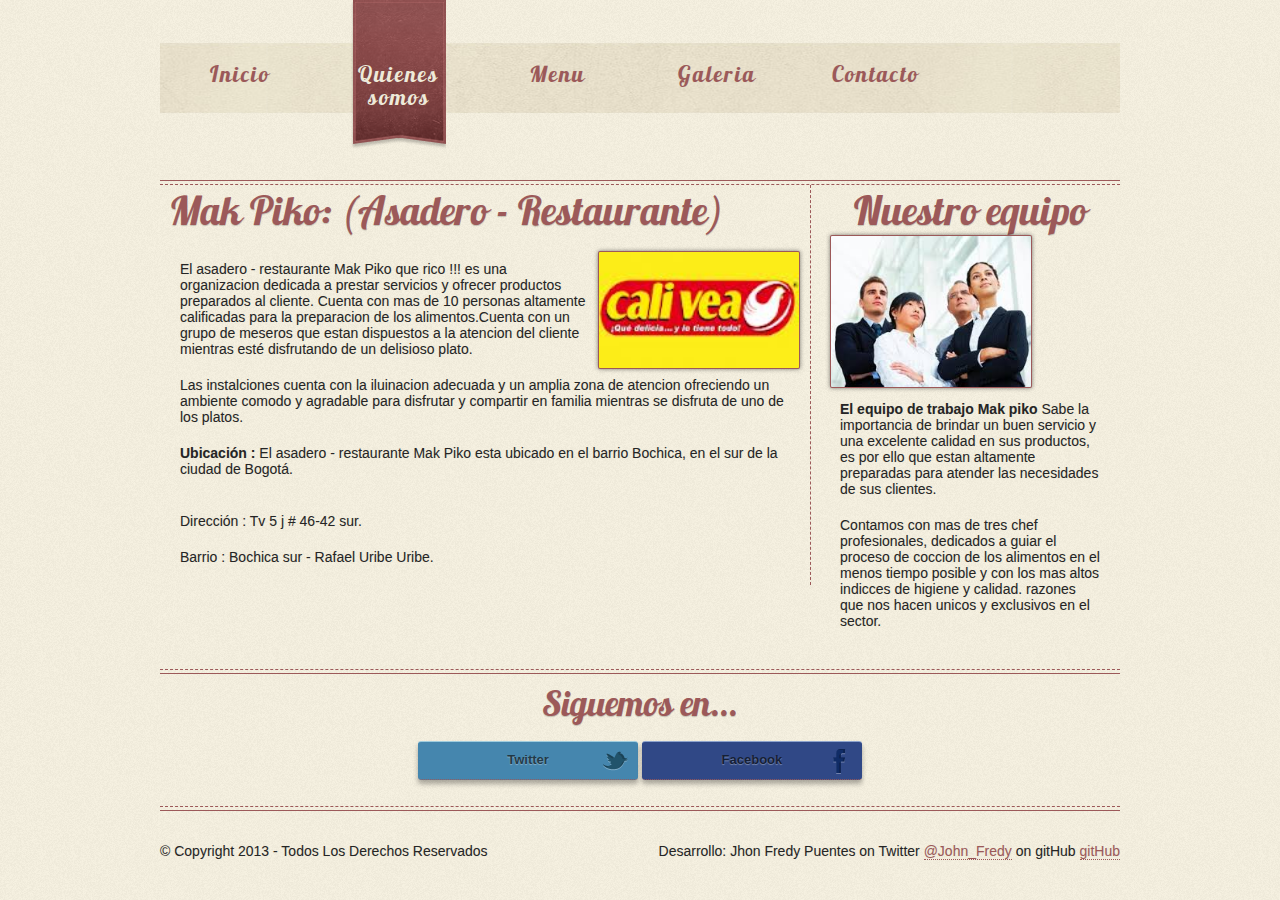
<file: about.html>
<!DOCTYPE HTML>
<html lang="es">
<head>
<meta http-equiv="Content-Type" content="text/html; charset=utf-8">
<title>Mak Piko</title>
<link href="styles/style.css" rel="stylesheet" type="text/css" media="screen" />
</head>
<body>
<div id="container">
  <header>
    <nav>
      <ul id="nav">
        <li><a href="index.html" >Inicio</a></li>
            <li><a href="about.html" class="current">Quienes somos</a></li>
            <li><a href="menu.html">Menu</a></li>
            <li><a href="gallery.html">Galeria</a></li>
            <li><a href="contact.html">Contacto</a></li>
      </ul>
    </nav>
  </header>
  <div class="wrapper">
    <div class="border"></div>
    <article>
      <h3>Mak Piko: (Asadero - Restaurante)</h3><br />
      <!--<div class="date"><span class="day">24</span> <span class="month">May</span> <span class="year">2011</span> </div> -->
      <img src="images/home/caliVea.jpg" width="200" class="right" alt="" />
      <p>El asadero - restaurante Mak Piko que rico !!! es una organizacion dedicada a prestar servicios y ofrecer productos preparados al cliente.
        Cuenta con mas de 10 personas altamente calificadas para la preparacion de los alimentos.Cuenta con un grupo de meseros que estan dispuestos
        a la atencion del cliente mientras est&eacute disfrutando de un delisioso plato.
      </p>
      <p>Las instalciones cuenta con la iluinacion adecuada y un amplia zona de atencion ofreciendo un ambiente comodo y agradable para disfrutar y compartir en familia mientras se disfruta de uno de los platos.</p>

      <p><strong>Ubicación : </strong> El asadero - restaurante Mak Piko esta ubicado en el barrio Bochica, en el sur de la ciudad de Bogot&aacute.</p>
      <p><br />Dirección : Tv 5 j # 46-42 sur.</p>
      <p>Barrio : Bochica sur - Rafael Uribe Uribe.</p>
      

    </article>
    <aside class="sidebar">
      <h3>Nuestro equipo</h3>
      <img  src="images/home/equipoDeTrabajo.jpg" width="200" alt="" />
      <p><strong>El equipo de trabajo Mak piko</strong> Sabe la importancia de brindar un buen servicio y una excelente calidad en sus productos, es por ello que estan altamente preparadas para atender las necesidades de sus clientes.</p>
      <p>Contamos con mas de tres chef profesionales, dedicados a guiar el proceso de coccion de los alimentos en el menos tiempo posible y con los mas altos indicces de higiene y calidad. razones que nos hacen unicos y exclusivos en el sector.<p/>
    </aside>
    <div class="border2"></div>
    <br>
  </div>

<footer text-align:center;>
       
        
        <div align="center">
          <h4>Siguemos en...</h4><br />
          <a href="https://twitter.com/John__Fredy" class="s3d twitter" target="_blank"> Twitter <span class="icons twitter"></span> </a>
          <a href="https://www.facebook.com/profile.php?id=1471948341" class="s3d facebook" target="_blank"> Facebook <span class="icons facebook"></span> </a>
          <br /><br />
        </div>

        <div class="border2"></div>
        <br />
        <span class="copyright">
          <span class="left"><br />
          &copy; Copyright 2013 - Todos Los Derechos Reservados
        </span>
        <span class="right"><br />
          Desarrollo: Jhon Fredy Puentes on Twitter <a href="https://twitter.com/John__Fredy">@John_Fredy</a> on gitHub <a href="https://github.com/JhonProg">gitHub</a> 
        <br />
        <br />
        <br />
        </span></span>
      </footer>

</div>
</body>
</html>
</file>
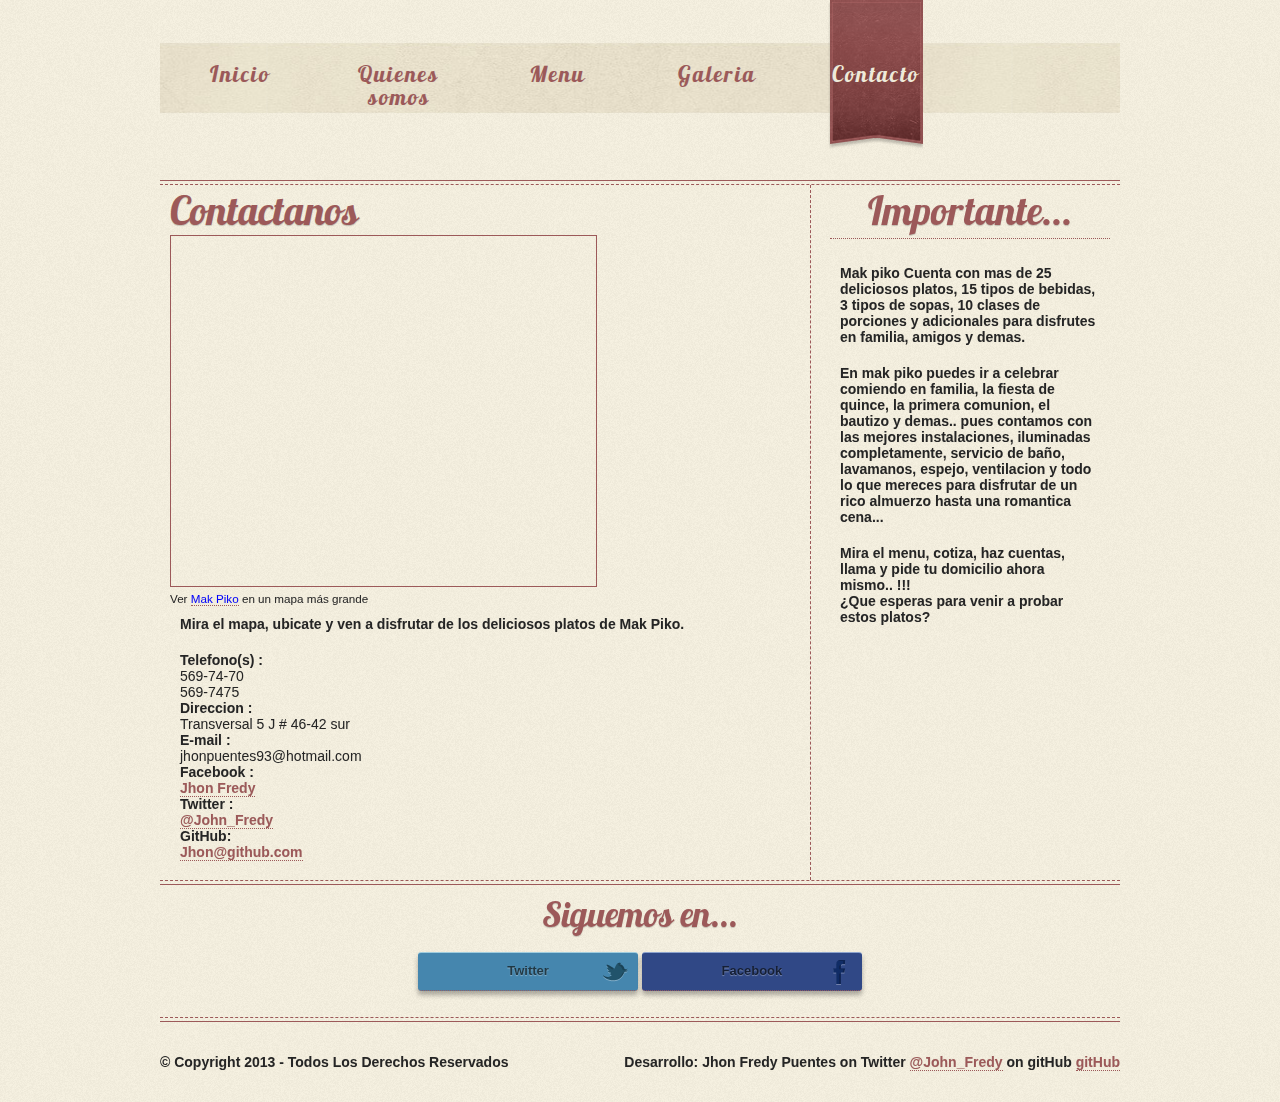
<file: contact.html>
<!DOCTYPE HTML>
<html lang="es">
<head>
<meta http-equiv="Content-Type" content="text/html; charset=utf-8">
<title>Mak Piko</title>
<link href="styles/style.css" rel="stylesheet" type="text/css" media="screen" />
</head>
<body>
<div id="container">
  <header>
    <nav>
      <ul id="nav">
        <li><a href="index.html">Inicio</a></li>
            <li><a href="about.html">Quienes somos</a></li>
            <li><a href="menu.html">Menu</a></li>
            <li><a href="gallery.html">Galeria</a></li>
            <li><a href="contact.html" class="current">Contacto</a></li>
      </ul>
    </nav>
  </header>
  <div class="wrapper">
    <div class="border"></div>
    <article>
      <h3>Contactanos</h3>

      <iframe width="425" height="350" frameborder="0" scrolling="no" marginheight="0" marginwidth="0" src="https://maps.google.com/maps/ms?msa=0&amp;msid=217270617181710595637.0004e08d7426920317756&amp;ie=UTF8&amp;t=m&amp;ll=4.557458,-74.112069&amp;spn=0.001872,0.00228&amp;z=18&amp;output=embed"></iframe><br /><small>Ver <a href="https://maps.google.com/maps/ms?msa=0&amp;msid=217270617181710595637.0004e08d7426920317756&amp;ie=UTF8&amp;t=m&amp;ll=4.557458,-74.112069&amp;spn=0.001872,0.00228&amp;z=18&amp;source=embed" style="color:#0000FF;text-align:left">Mak Piko</a> en un mapa más grande</small>
      
      <br />
      <p><strong>Mira el mapa, ubicate y ven a disfrutar de los deliciosos platos de Mak Piko.</strong></p>

      <p>
        <strong>Telefono(s) :</strong><br />569-74-70<br />569-7475<br />
        <strong>Direccion :</strong><br />Transversal 5 J # 46-42 sur<br />
        <strong>E-mail :</strong><br />jhonpuentes93@hotmail.com<br />
        <strong>Facebook :</strong><br />
        <strong><a href="https://www.facebook.com/profile.php?id=1471948341">Jhon Fredy</a><br />
        <strong>Twitter :</strong><br />
        <a href="https://twitter.com/John__Fredy">@John_Fredy</a><br />
        <strong>GitHub:</strong><br />
        <a href="https://github.com/JhonProg">Jhon@github.com</a>
      </p>

    </article>

    <aside class="sidebar">
      <h3>Importante...</h3>
      
      <div class="border3"></div> <br />
      <p><strong>Mak piko </strong> Cuenta con mas de 25 deliciosos platos, 15 tipos de bebidas, 3 tipos de sopas, 10 clases de porciones y adicionales para disfrutes en familia, amigos y demas.
      </a></p>
      <p>En mak piko puedes ir a celebrar comiendo en familia, la fiesta de quince, la primera comunion, el bautizo y demas.. pues contamos con las mejores instalaciones, iluminadas completamente, servicio de baño, lavamanos, espejo, ventilacion y todo lo que mereces para disfrutar de un rico almuerzo hasta una romantica cena...</p>
      <p>Mira el menu, cotiza, haz cuentas, llama y pide tu domicilio ahora mismo.. !!! <br /><strong>¿Que esperas para venir a probar estos platos?</strong></p>
    </aside> 

    <div class="border2"></div>
    <br>
  </div>

  

<footer text-align:center;>
        
        <div align="center">
          <h4>Siguemos en...</h4><br />
          <a href="https://twitter.com/John__Fredy" class="s3d twitter" target="_blank"> Twitter <span class="icons twitter"></span> </a>
          <a href="https://www.facebook.com/profile.php?id=1471948341" class="s3d facebook" target="_blank"> Facebook <span class="icons facebook"></span> </a>
          <br /><br />
        </div>

        <div class="border2"></div>
        <br />
        <span class="copyright">
          <span class="left"><br />
          &copy; Copyright 2013 - Todos Los Derechos Reservados
        </span>
        <span class="right"><br />
          Desarrollo: Jhon Fredy Puentes on Twitter <a href="https://twitter.com/John__Fredy">@John_Fredy</a> on gitHub <a href="https://github.com/JhonProg">gitHub</a>
        <br />
        <br />
        <br />
        </span></span>
      </footer>


</div>
</body>
</html>
</file>
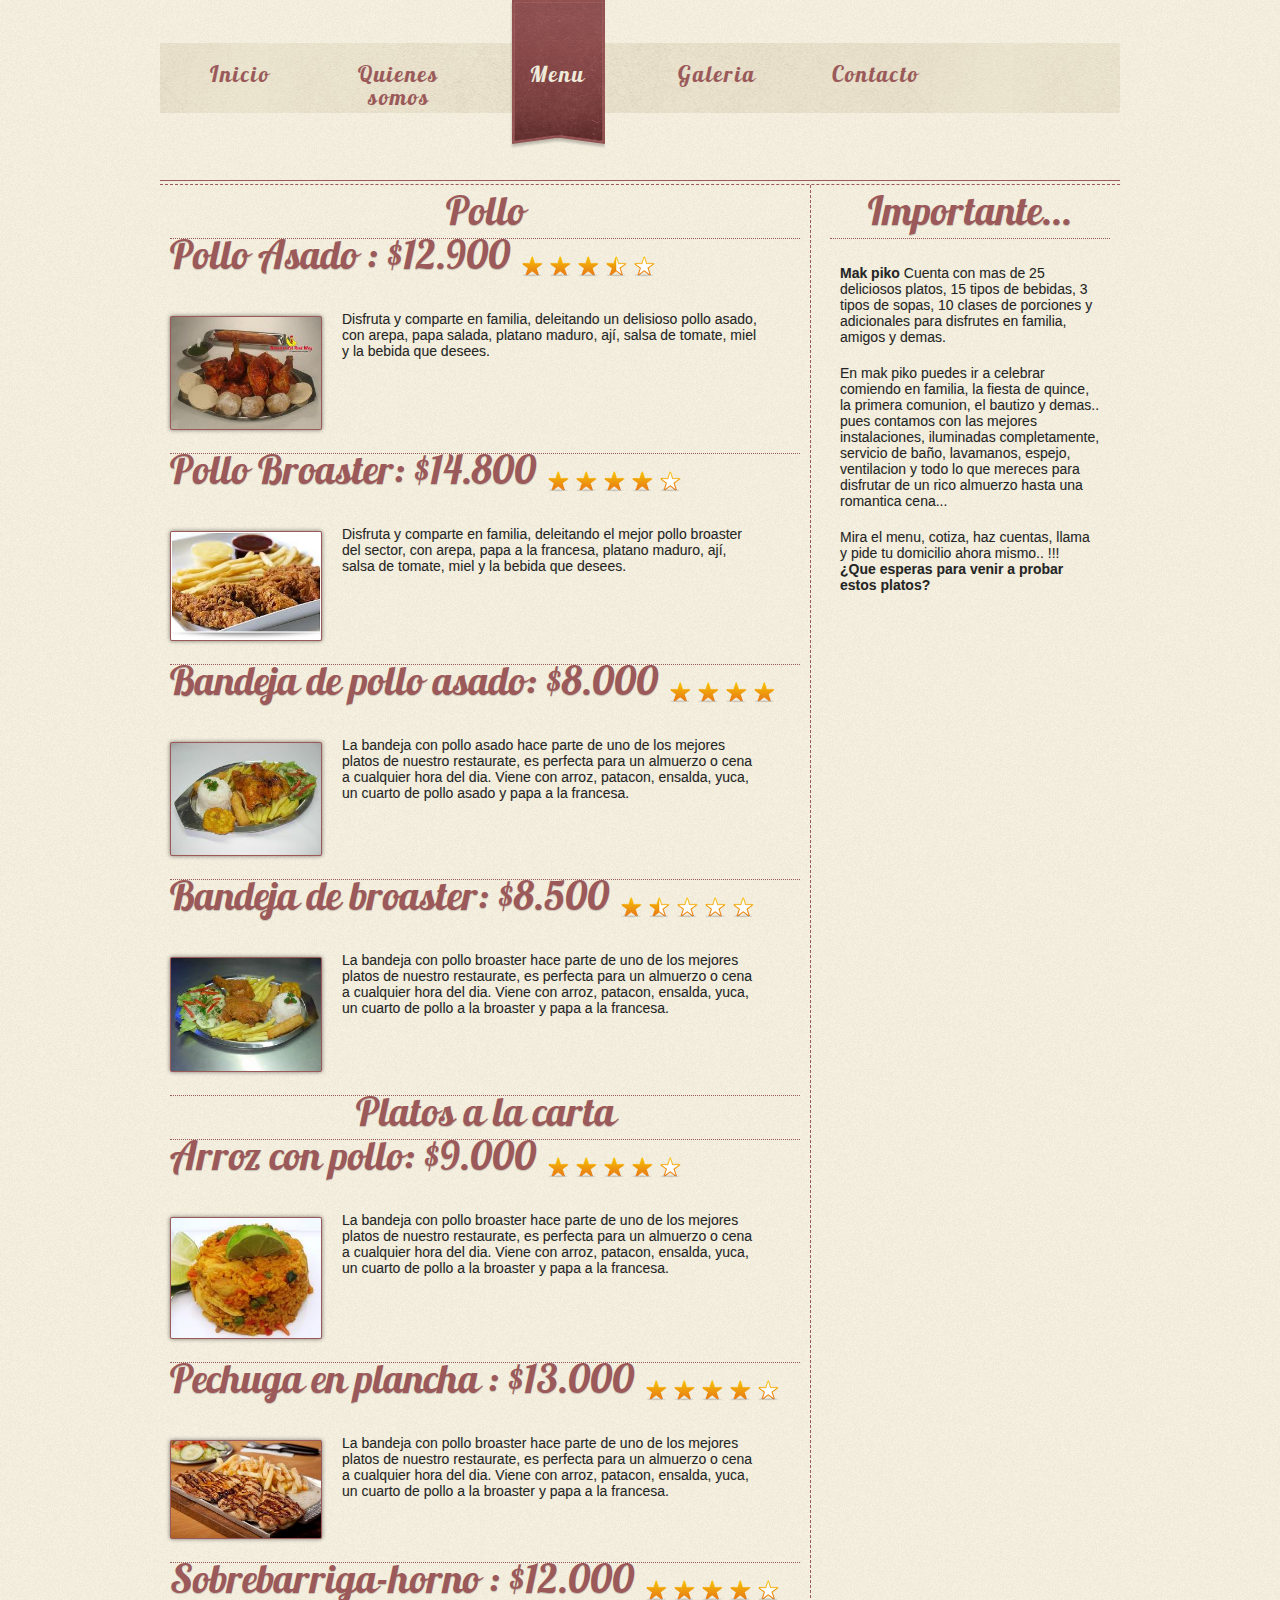
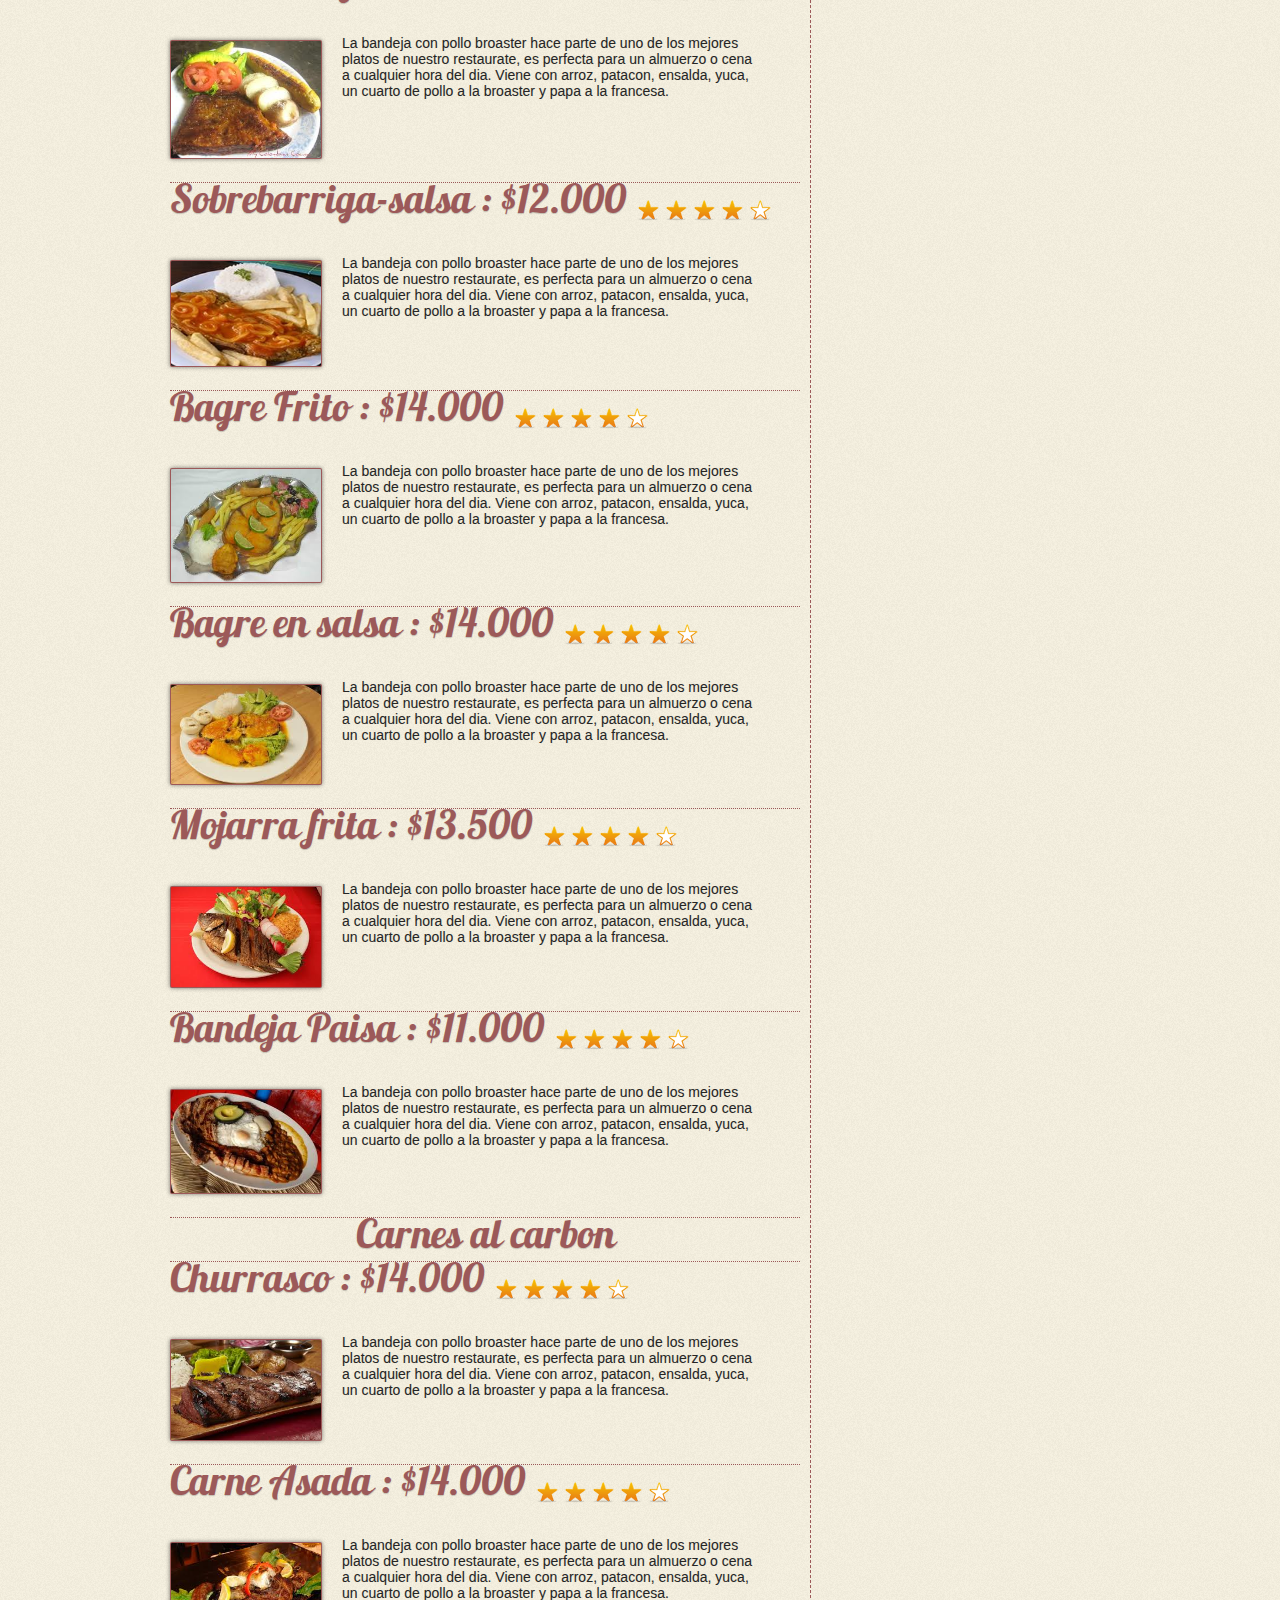
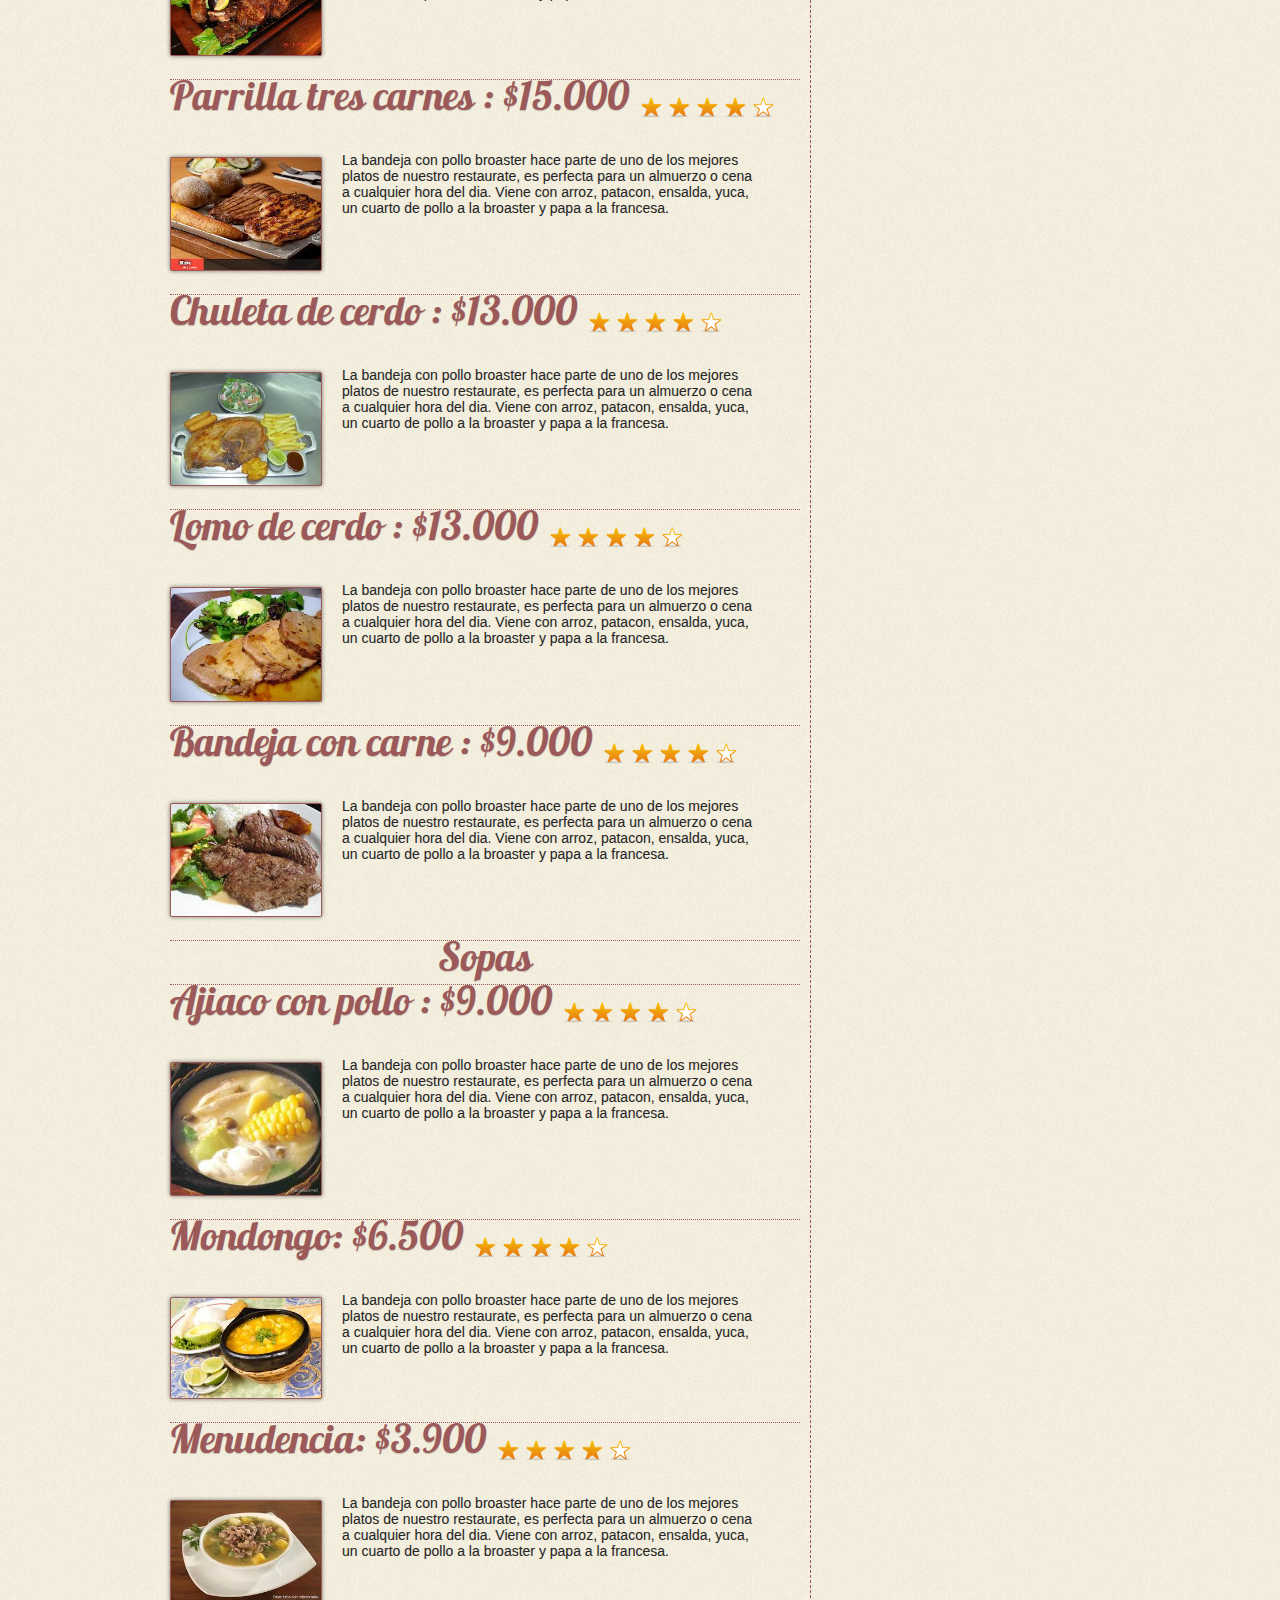
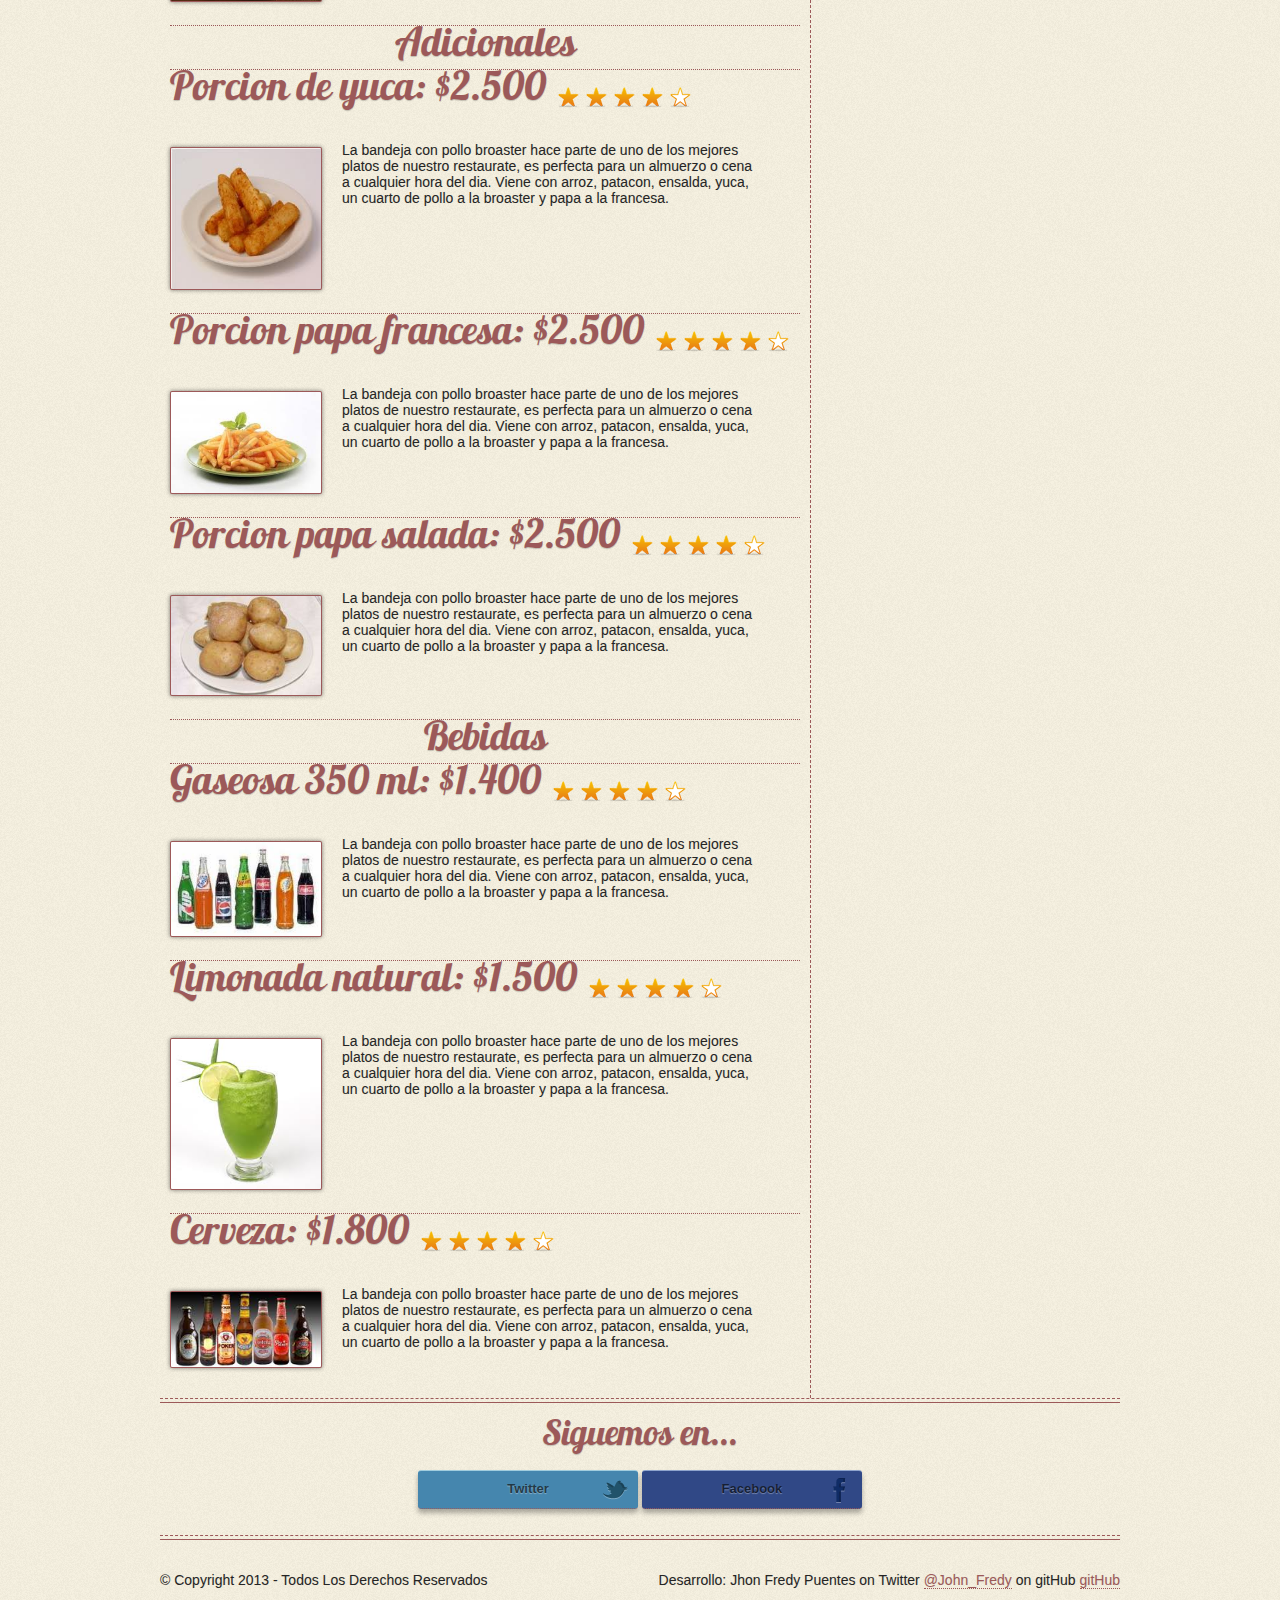
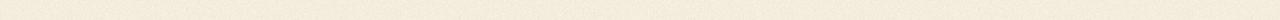
<file: menu.html>
<!DOCTYPE HTML>
<html lang="es">
<head>
    <meta http-equiv="Content-Type" content="text/html; charset=utf-8">
    <title>Mak Piko</title>
    <link href="styles/style.css" rel="stylesheet" type="text/css" media="screen" />
</head>
<body>

<div id="container">
  <header>
    <nav>
      <ul id="nav">
        <li><a href="index.html">Inicio</a></li>
            <li><a href="about.html">Quienes somos</a></li>
            <li><a href="menu.html" class="current">Menu</a></li>
            <li><a href="gallery.html">Galeria</a></li>
            <li><a href="contact.html">Contacto</a></li>
      </ul>
    </nav>
  </header>

  <div class="wrapper">
    <div class="border"></div>
    <article class="menu">
      <h3 align="center">Pollo</h3>
      <div class="border3"></div>
      <div class="left">
          <h3>Pollo Asado : $12.900</h3>
      </div>

      <div class="left star">
        <img src="images/star_full.png" class="noeffects" alt="">
        <img src="images/star_full.png" class="noeffects" alt="">
        <img src="images/star_full.png" class="noeffects" alt="">
        <img src="images/star_half_full.png" class="noeffects" alt="">
        <img src="images/star_empty.png" class="noeffects" alt="">
      </div>

      <img src="images/menu/polloAsado.jpg" class="left clear item" width="150" alt="">
      <p class="left">Disfruta y comparte en familia, deleitando un delisioso pollo asado, con arepa, papa salada, platano maduro, ají, salsa de tomate, miel y la bebida que desees.</p>
      <div class="border3"></div>


      <div class="left">
          <h3>Pollo Broaster: $14.800</h3>
      </div>
      <div class="left star">
        <img src="images/star_full.png" class="noeffects" alt="">
        <img src="images/star_full.png" class="noeffects" alt="">
        <img src="images/star_full.png" class="noeffects" alt="">
        <img src="images/star_full.png" class="noeffects" alt="">
        <img src="images/star_empty.png" class="noeffects" alt="">
      </div>

      <img src="images/menu/polloBroaster.jpg" class="left clear item" width="150" alt="">
      <p class="left">Disfruta y comparte en familia, deleitando el mejor pollo broaster del sector, con arepa, papa a la francesa, platano maduro, ají, salsa de tomate, miel y la bebida que desees.</p>
      <div class="border3"></div>


      <div class="left">
        <h3>Bandeja de pollo asado: $8.000</h3>
      </div>
      <div class="left star">
        <img src="images/star_full.png" class="noeffects" alt="">
        <img src="images/star_full.png" class="noeffects" alt="">
        <img src="images/star_full.png" class="noeffects" alt="">
        <img src="images/star_full.png" class="noeffects" alt="">
      </div>
      <img src="images/menu/bandejaPolloAsado.jpg" class="left clear item" width="150" alt="">
      <p class="left">La bandeja con pollo asado hace parte de uno de los mejores platos de nuestro restaurate, es perfecta para un almuerzo o cena a cualquier hora del dia. Viene con arroz, patacon, ensalda, yuca, un cuarto de pollo asado y papa a la francesa.</p>
      <div class="border3"></div>


      <div class="left">
        <h3>Bandeja de broaster: $8.500</h3>
      </div>
      <div class="left star">
        <img src="images/star_full.png" class="noeffects" alt="">
        <img src="images/star_half_full.png" class="noeffects" alt="">
        <img src="images/star_empty.png" class="noeffects" alt="">
        <img src="images/star_empty.png" class="noeffects" alt="">
        <img src="images/star_empty.png" class="noeffects" alt="">
      </div>
      <img src="images/menu/bandejaPolloBroaster.jpg" class="left clear item" width="150" alt="">
      <p class="left">La bandeja con pollo broaster hace parte de uno de los mejores platos de nuestro restaurate, es perfecta para un almuerzo o cena a cualquier hora del dia. Viene con arroz, patacon, ensalda, yuca, un cuarto de pollo a la broaster y papa a la francesa.</p>



    <div class="border3"></div>
      <h3 align="center">Platos a la carta</h3>
    <div class="border3"></div>
    <div class="left">
        <h3>Arroz con pollo: $9.000</h3>
    </div>
    <div class="left star">
        <img src="images/star_full.png" class="noeffects" alt="">
        <img src="images/star_full.png" class="noeffects" alt="">
        <img src="images/star_full.png" class="noeffects" alt="">
        <img src="images/star_full.png" class="noeffects" alt="">
        <img src="images/star_empty.png" class="noeffects" alt="">
    </div>
    <img src="images/menu/arrozConPollo.jpg" class="left clear item" width="150" alt="">
    <p class="left">La bandeja con pollo broaster hace parte de uno de los mejores platos de nuestro restaurate, es perfecta para un almuerzo o cena a cualquier hora del dia. Viene con arroz, patacon, ensalda, yuca, un cuarto de pollo a la broaster y papa a la francesa.</p>

    <div class="border3"></div>
    <div class="left">
        <h3>Pechuga en plancha : $13.000</h3>
    </div>
    <div class="left star">
        <img src="images/star_full.png" class="noeffects" alt="">
        <img src="images/star_full.png" class="noeffects" alt="">
        <img src="images/star_full.png" class="noeffects" alt="">
        <img src="images/star_full.png" class="noeffects" alt="">
        <img src="images/star_empty.png" class="noeffects" alt="">
    </div>
    <img src="images/menu/pechugaAlaPlancha.jpg" class="left clear item" width="150" alt="">
    <p class="left">La bandeja con pollo broaster hace parte de uno de los mejores platos de nuestro restaurate, es perfecta para un almuerzo o cena a cualquier hora del dia. Viene con arroz, patacon, ensalda, yuca, un cuarto de pollo a la broaster y papa a la francesa.</p>


    <div class="border3"></div>
    <div class="left">
        <h3>Sobrebarriga-horno : $12.000</h3>
    </div>
    <div class="left star">
        <img src="images/star_full.png" class="noeffects" alt="">
        <img src="images/star_full.png" class="noeffects" alt="">
        <img src="images/star_full.png" class="noeffects" alt="">
        <img src="images/star_full.png" class="noeffects" alt="">
        <img src="images/star_empty.png" class="noeffects" alt="">
    </div>
    <img src="images/menu/sobrebarrigaAlHorno.jpg" class="left clear item" width="150" alt="">
    <p class="left">La bandeja con pollo broaster hace parte de uno de los mejores platos de nuestro restaurate, es perfecta para un almuerzo o cena a cualquier hora del dia. Viene con arroz, patacon, ensalda, yuca, un cuarto de pollo a la broaster y papa a la francesa.</p>


    <div class="border3"></div>
    <div class="left">
        <h3>Sobrebarriga-salsa : $12.000</h3>
    </div>
    <div class="left star">
        <img src="images/star_full.png" class="noeffects" alt="">
        <img src="images/star_full.png" class="noeffects" alt="">
        <img src="images/star_full.png" class="noeffects" alt="">
        <img src="images/star_full.png" class="noeffects" alt="">
        <img src="images/star_empty.png" class="noeffects" alt="">
    </div>
    <img src="images/menu/sobrebarrigaEnSalsa.jpg" class="left clear item" width="150" alt="">
    <p class="left">La bandeja con pollo broaster hace parte de uno de los mejores platos de nuestro restaurate, es perfecta para un almuerzo o cena a cualquier hora del dia. Viene con arroz, patacon, ensalda, yuca, un cuarto de pollo a la broaster y papa a la francesa.</p>


    <div class="border3"></div>
    <div class="left">
        <h3>Bagre Frito : $14.000</h3>
    </div>
    <div class="left star">
        <img src="images/star_full.png" class="noeffects" alt="">
        <img src="images/star_full.png" class="noeffects" alt="">
        <img src="images/star_full.png" class="noeffects" alt="">
        <img src="images/star_full.png" class="noeffects" alt="">
        <img src="images/star_empty.png" class="noeffects" alt="">
    </div>
    <img src="images/menu/bagreFrito.jpg" class="left clear item" width="150" alt="">
    <p class="left">La bandeja con pollo broaster hace parte de uno de los mejores platos de nuestro restaurate, es perfecta para un almuerzo o cena a cualquier hora del dia. Viene con arroz, patacon, ensalda, yuca, un cuarto de pollo a la broaster y papa a la francesa.</p>


    <div class="border3"></div>
    <div class="left">
        <h3>Bagre en salsa : $14.000</h3>
    </div>
    <div class="left star">
        <img src="images/star_full.png" class="noeffects" alt="">
        <img src="images/star_full.png" class="noeffects" alt="">
        <img src="images/star_full.png" class="noeffects" alt="">
        <img src="images/star_full.png" class="noeffects" alt="">
        <img src="images/star_empty.png" class="noeffects" alt="">
    </div>
    <img src="images/menu/bagreEnSalsa.jpg" class="left clear item" width="150" alt="">
    <p class="left">La bandeja con pollo broaster hace parte de uno de los mejores platos de nuestro restaurate, es perfecta para un almuerzo o cena a cualquier hora del dia. Viene con arroz, patacon, ensalda, yuca, un cuarto de pollo a la broaster y papa a la francesa.</p>

    <div class="border3"></div>
    <div class="left">
        <h3>Mojarra frita : $13.500</h3>
    </div>
    <div class="left star">
        <img src="images/star_full.png" class="noeffects" alt="">
        <img src="images/star_full.png" class="noeffects" alt="">
        <img src="images/star_full.png" class="noeffects" alt="">
        <img src="images/star_full.png" class="noeffects" alt="">
        <img src="images/star_empty.png" class="noeffects" alt="">
    </div>
    <img src="images/menu/mojarraFrita.jpg" class="left clear item" width="150" alt="">
    <p class="left">La bandeja con pollo broaster hace parte de uno de los mejores platos de nuestro restaurate, es perfecta para un almuerzo o cena a cualquier hora del dia. Viene con arroz, patacon, ensalda, yuca, un cuarto de pollo a la broaster y papa a la francesa.</p>

    <div class="border3"></div>
        <div class="left">
            <h3>Bandeja Paisa : $11.000</h3>
        </div>
        <div class="left star">
            <img src="images/star_full.png" class="noeffects" alt="">
            <img src="images/star_full.png" class="noeffects" alt="">
            <img src="images/star_full.png" class="noeffects" alt="">
            <img src="images/star_full.png" class="noeffects" alt="">
            <img src="images/star_empty.png" class="noeffects" alt="">
        </div>
        <img src="images/menu/bandejaPaisa.jpg" class="left clear item" width="150" alt="">
        <p class="left">La bandeja con pollo broaster hace parte de uno de los mejores platos de nuestro restaurate, es perfecta para un almuerzo o cena a cualquier hora del dia. Viene con arroz, patacon, ensalda, yuca, un cuarto de pollo a la broaster y papa a la francesa.</p>


        <div class="border3"></div>
          <h3 align="center">Carnes al carbon</h3>
        <div class="border3"></div>
        <div class="left">
            <h3>Churrasco : $14.000</h3>
        </div>
        <div class="left star">
            <img src="images/star_full.png" class="noeffects" alt="">
            <img src="images/star_full.png" class="noeffects" alt="">
            <img src="images/star_full.png" class="noeffects" alt="">
            <img src="images/star_full.png" class="noeffects" alt="">
            <img src="images/star_empty.png" class="noeffects" alt="">
        </div>
        <img src="images/menu/churrasco.jpg" class="left clear item" width="150" alt="">
        <p class="left">La bandeja con pollo broaster hace parte de uno de los mejores platos de nuestro restaurate, es perfecta para un almuerzo o cena a cualquier hora del dia. Viene con arroz, patacon, ensalda, yuca, un cuarto de pollo a la broaster y papa a la francesa.</p>


        <div class="border3"></div>
        <div class="left">
            <h3>Carne Asada : $14.000</h3>
        </div>
        <div class="left star">
            <img src="images/star_full.png" class="noeffects" alt="">
            <img src="images/star_full.png" class="noeffects" alt="">
            <img src="images/star_full.png" class="noeffects" alt="">
            <img src="images/star_full.png" class="noeffects" alt="">
            <img src="images/star_empty.png" class="noeffects" alt="">
        </div>
        <img src="images/menu/carneAsada.jpg" class="left clear item" width="150" alt="">
        <p class="left">La bandeja con pollo broaster hace parte de uno de los mejores platos de nuestro restaurate, es perfecta para un almuerzo o cena a cualquier hora del dia. Viene con arroz, patacon, ensalda, yuca, un cuarto de pollo a la broaster y papa a la francesa.</p>



        <div class="border3"></div>
        <div class="left">
            <h3>Parrilla tres carnes : $15.000</h3>
        </div>
        <div class="left star">
            <img src="images/star_full.png" class="noeffects" alt="">
            <img src="images/star_full.png" class="noeffects" alt="">
            <img src="images/star_full.png" class="noeffects" alt="">
            <img src="images/star_full.png" class="noeffects" alt="">
            <img src="images/star_empty.png" class="noeffects" alt="">
        </div>
        <img src="images/menu/parrillaTresCarnes.jpg" class="left clear item" width="150" alt="">
        <p class="left">La bandeja con pollo broaster hace parte de uno de los mejores platos de nuestro restaurate, es perfecta para un almuerzo o cena a cualquier hora del dia. Viene con arroz, patacon, ensalda, yuca, un cuarto de pollo a la broaster y papa a la francesa.</p>


        <div class="border3"></div>
        <div class="left">
            <h3>Chuleta de cerdo : $13.000</h3>
        </div>
        <div class="left star">
            <img src="images/star_full.png" class="noeffects" alt="">
            <img src="images/star_full.png" class="noeffects" alt="">
            <img src="images/star_full.png" class="noeffects" alt="">
            <img src="images/star_full.png" class="noeffects" alt="">
            <img src="images/star_empty.png" class="noeffects" alt="">
        </div>
        <img src="images/menu/chuletaDeCerdo.jpg" class="left clear item" width="150" alt="">
        <p class="left">La bandeja con pollo broaster hace parte de uno de los mejores platos de nuestro restaurate, es perfecta para un almuerzo o cena a cualquier hora del dia. Viene con arroz, patacon, ensalda, yuca, un cuarto de pollo a la broaster y papa a la francesa.</p>


        <div class="border3"></div>
        <div class="left">
            <h3>Lomo de cerdo : $13.000</h3>
        </div>
        <div class="left star">
            <img src="images/star_full.png" class="noeffects" alt="">
            <img src="images/star_full.png" class="noeffects" alt="">
            <img src="images/star_full.png" class="noeffects" alt="">
            <img src="images/star_full.png" class="noeffects" alt="">
            <img src="images/star_empty.png" class="noeffects" alt="">
        </div>
        <img src="images/menu/lomoDeCerdo.jpg" class="left clear item" width="150" alt="">
        <p class="left">La bandeja con pollo broaster hace parte de uno de los mejores platos de nuestro restaurate, es perfecta para un almuerzo o cena a cualquier hora del dia. Viene con arroz, patacon, ensalda, yuca, un cuarto de pollo a la broaster y papa a la francesa.</p>


        <div class="border3"></div>
        <div class="left">
            <h3>Bandeja con carne : $9.000</h3>
        </div>
        <div class="left star">
            <img src="images/star_full.png" class="noeffects" alt="">
            <img src="images/star_full.png" class="noeffects" alt="">
            <img src="images/star_full.png" class="noeffects" alt="">
            <img src="images/star_full.png" class="noeffects" alt="">
            <img src="images/star_empty.png" class="noeffects" alt="">
        </div>
        <img src="images/menu/bandejaConCarne.jpg" class="left clear item" width="150" alt="">
        <p class="left">La bandeja con pollo broaster hace parte de uno de los mejores platos de nuestro restaurate, es perfecta para un almuerzo o cena a cualquier hora del dia. Viene con arroz, patacon, ensalda, yuca, un cuarto de pollo a la broaster y papa a la francesa.</p>

        <div class="border3"></div>
          <h3 align="center">Sopas</h3>
        <div class="border3"></div>
        <div class="left">
            <h3>Ajiaco con pollo : $9.000</h3>
        </div>
        <div class="left star">
            <img src="images/star_full.png" class="noeffects" alt="">
            <img src="images/star_full.png" class="noeffects" alt="">
            <img src="images/star_full.png" class="noeffects" alt="">
            <img src="images/star_full.png" class="noeffects" alt="">
            <img src="images/star_empty.png" class="noeffects" alt="">
        </div>
        <img src="images/menu/ajiacoConPollo.jpg" class="left clear item" width="150" alt="">
        <p class="left">La bandeja con pollo broaster hace parte de uno de los mejores platos de nuestro restaurate, es perfecta para un almuerzo o cena a cualquier hora del dia. Viene con arroz, patacon, ensalda, yuca, un cuarto de pollo a la broaster y papa a la francesa.</p>


        <div class="border3"></div>
        <div class="left">
            <h3>Mondongo: $6.500</h3>
        </div>
        <div class="left star">
            <img src="images/star_full.png" class="noeffects" alt="">
            <img src="images/star_full.png" class="noeffects" alt="">
            <img src="images/star_full.png" class="noeffects" alt="">
            <img src="images/star_full.png" class="noeffects" alt="">
            <img src="images/star_empty.png" class="noeffects" alt="">
        </div>
        <img src="images/menu/mondongo.jpg" class="left clear item" width="150" alt="">
        <p class="left">La bandeja con pollo broaster hace parte de uno de los mejores platos de nuestro restaurate, es perfecta para un almuerzo o cena a cualquier hora del dia. Viene con arroz, patacon, ensalda, yuca, un cuarto de pollo a la broaster y papa a la francesa.</p>


        <div class="border3"></div>
        <div class="left">
            <h3>Menudencia: $3.900</h3>
        </div>
        <div class="left star">
            <img src="images/star_full.png" class="noeffects" alt="">
            <img src="images/star_full.png" class="noeffects" alt="">
            <img src="images/star_full.png" class="noeffects" alt="">
            <img src="images/star_full.png" class="noeffects" alt="">
            <img src="images/star_empty.png" class="noeffects" alt="">
        </div>
        <img src="images/menu/menudencia.jpg" class="left clear item" width="150" alt="">
        <p class="left">La bandeja con pollo broaster hace parte de uno de los mejores platos de nuestro restaurate, es perfecta para un almuerzo o cena a cualquier hora del dia. Viene con arroz, patacon, ensalda, yuca, un cuarto de pollo a la broaster y papa a la francesa.</p>


        <div class="border3"></div>
          <h3 align="center">Adicionales</h3>
        <div class="border3"></div>
        <div class="left">
            <h3>Porcion de yuca: $2.500</h3>
        </div>
        <div class="left star">
            <img src="images/star_full.png" class="noeffects" alt="">
            <img src="images/star_full.png" class="noeffects" alt="">
            <img src="images/star_full.png" class="noeffects" alt="">
            <img src="images/star_full.png" class="noeffects" alt="">
            <img src="images/star_empty.png" class="noeffects" alt="">
        </div>
        <img src="images/menu/porcionYuca.jpg" class="left clear item" width="150" alt="">
        <p class="left">La bandeja con pollo broaster hace parte de uno de los mejores platos de nuestro restaurate, es perfecta para un almuerzo o cena a cualquier hora del dia. Viene con arroz, patacon, ensalda, yuca, un cuarto de pollo a la broaster y papa a la francesa.</p>


        <div class="border3"></div>
        <div class="left">
            <h3>Porcion papa francesa: $2.500</h3>
        </div>
        <div class="left star">
            <img src="images/star_full.png" class="noeffects" alt="">
            <img src="images/star_full.png" class="noeffects" alt="">
            <img src="images/star_full.png" class="noeffects" alt="">
            <img src="images/star_full.png" class="noeffects" alt="">
            <img src="images/star_empty.png" class="noeffects" alt="">
        </div>
        <img src="images/menu/porcionFrancesa.jpg" class="left clear item" width="150" alt="">
        <p class="left">La bandeja con pollo broaster hace parte de uno de los mejores platos de nuestro restaurate, es perfecta para un almuerzo o cena a cualquier hora del dia. Viene con arroz, patacon, ensalda, yuca, un cuarto de pollo a la broaster y papa a la francesa.</p>


        <div class="border3"></div>
        <div class="left">
            <h3>Porcion papa salada: $2.500</h3>
        </div>
        <div class="left star">
            <img src="images/star_full.png" class="noeffects" alt="">
            <img src="images/star_full.png" class="noeffects" alt="">
            <img src="images/star_full.png" class="noeffects" alt="">
            <img src="images/star_full.png" class="noeffects" alt="">
            <img src="images/star_empty.png" class="noeffects" alt="">
        </div>
        <img src="images/menu/porcionSalada.jpg" class="left clear item" width="150" alt="">
        <p class="left">La bandeja con pollo broaster hace parte de uno de los mejores platos de nuestro restaurate, es perfecta para un almuerzo o cena a cualquier hora del dia. Viene con arroz, patacon, ensalda, yuca, un cuarto de pollo a la broaster y papa a la francesa.</p>


        <div class="border3"></div>
          <h3 align="center">Bebidas</h3>
        <div class="border3"></div>
        <div class="left">
            <h3>Gaseosa 350 ml: $1.400</h3>
        </div>
        <div class="left star">
            <img src="images/star_full.png" class="noeffects" alt="">
            <img src="images/star_full.png" class="noeffects" alt="">
            <img src="images/star_full.png" class="noeffects" alt="">
            <img src="images/star_full.png" class="noeffects" alt="">
            <img src="images/star_empty.png" class="noeffects" alt="">
        </div>
        <img src="images/menu/gaseosa350ml.jpg" class="left clear item" width="150" alt="">
        <p class="left">La bandeja con pollo broaster hace parte de uno de los mejores platos de nuestro restaurate, es perfecta para un almuerzo o cena a cualquier hora del dia. Viene con arroz, patacon, ensalda, yuca, un cuarto de pollo a la broaster y papa a la francesa.</p>


        <div class="border3"></div>
        <div class="left">
            <h3>Limonada natural: $1.500</h3>
        </div>
        <div class="left star">
            <img src="images/star_full.png" class="noeffects" alt="">
            <img src="images/star_full.png" class="noeffects" alt="">
            <img src="images/star_full.png" class="noeffects" alt="">
            <img src="images/star_full.png" class="noeffects" alt="">
            <img src="images/star_empty.png" class="noeffects" alt="">
        </div>
        <img src="images/menu/limonadaNatural.jpg" class="left clear item" width="150" alt="">
        <p class="left">La bandeja con pollo broaster hace parte de uno de los mejores platos de nuestro restaurate, es perfecta para un almuerzo o cena a cualquier hora del dia. Viene con arroz, patacon, ensalda, yuca, un cuarto de pollo a la broaster y papa a la francesa.</p>


        <div class="border3"></div>
        <div class="left">
            <h3>Cerveza: $1.800</h3>
        </div>
        <div class="left star">
            <img src="images/star_full.png" class="noeffects" alt="">
            <img src="images/star_full.png" class="noeffects" alt="">
            <img src="images/star_full.png" class="noeffects" alt="">
            <img src="images/star_full.png" class="noeffects" alt="">
            <img src="images/star_empty.png" class="noeffects" alt="">
        </div>
        <img src="images/menu/cerveza.jpg" class="left clear item" width="150" alt="">
        <p class="left">La bandeja con pollo broaster hace parte de uno de los mejores platos de nuestro restaurate, es perfecta para un almuerzo o cena a cualquier hora del dia. Viene con arroz, patacon, ensalda, yuca, un cuarto de pollo a la broaster y papa a la francesa.</p>

    </article>

    <aside class="sidebar">
      <h3>Importante...</h3>
      
      <div class="border3"></div> <br />
      <p><strong>Mak piko </strong> Cuenta con mas de 25 deliciosos platos, 15 tipos de bebidas, 3 tipos de sopas, 10 clases de porciones y adicionales para disfrutes en familia, amigos y demas.
      </a></p>
      <p>En mak piko puedes ir a celebrar comiendo en familia, la fiesta de quince, la primera comunion, el bautizo y demas.. pues contamos con las mejores instalaciones, iluminadas completamente, servicio de baño, lavamanos, espejo, ventilacion y todo lo que mereces para disfrutar de un rico almuerzo hasta una romantica cena...</p>
      <p>Mira el menu, cotiza, haz cuentas, llama y pide tu domicilio ahora mismo.. !!! <br /><strong>¿Que esperas para venir a probar estos platos?</strong></p>
    </aside> 
    <div class="border2"></div> 
    <br>
  </div>

<footer text-align:center;>
        
        <div align="center">
          <h4>Siguemos en...</h4><br />
          <a href="https://twitter.com/John__Fredy" class="s3d twitter" target="_blank"> Twitter <span class="icons twitter"></span> </a>
          <a href="https://www.facebook.com/profile.php?id=1471948341" class="s3d facebook" target="_blank"> Facebook <span class="icons facebook"></span> </a>
          <br /><br />
        </div>

        <div class="border2"></div>
        <br />
        <span class="copyright">
          <span class="left"><br />
          &copy; Copyright 2013 - Todos Los Derechos Reservados
        </span>
        <span class="right"><br />
          Desarrollo: Jhon Fredy Puentes on Twitter <a href="https://twitter.com/John__Fredy">@John_Fredy</a> on gitHub <a href="https://github.com/JhonProg">gitHub</a>
        <br />
        <br />
        <br />
        </span></span>
      </footer>



</div>
</body>
</html>
</file>
<file: styles/style.css>
/*
Template Name: Connoisseur
Theme URI: http://www.priteshgupta.com/templates/connoisseur
Description: HTML5 and CSS3 Free Website Theme
Author: Pritesh Gupta
Author URI: http://www.priteshgupta.com/
Version: 1.0
License: New BSD License
License URI: license.txt
 */
/**
 * Connoisseur Template Version 1.0
 * By PriteshGupta.com
 * Download for free at http://www.priteshgupta.com/templates/connoisseur

Released under New BSD License
http://www.opensource.org/licenses/bsd-license.php

Copyright (c) 2012, PriteshGupta.com
All rights reserved.

Redistribution and use in source and binary forms, with or without modification,
are permitted provided that the following conditions are met:

 * Redistributions of source code must retain the above copyright notice,
this list of conditions and the following disclaimer.

 * Redistributions in binary form must reproduce the above copyright notice,
this list of conditions and the following disclaimer in the documentation
and/or other materials provided with the distribution.

 * Neither the name of PriteshGupta.com nor the names of its
contributors may be used to endorse or promote products derived from this
software without specific prior written permission.

THIS SOFTWARE IS PROVIDED BY THE COPYRIGHT HOLDERS AND CONTRIBUTORS "AS IS" AND
ANY EXPRESS OR IMPLIED WARRANTIES, INCLUDING, BUT NOT LIMITED TO, THE IMPLIED
WARRANTIES OF MERCHANTABILITY AND FITNESS FOR A PARTICULAR PURPOSE ARE
DISCLAIMED. IN NO EVENT SHALL THE COPYRIGHT OWNER OR CONTRIBUTORS BE LIABLE FOR
ANY DIRECT, INDIRECT, INCIDENTAL, SPECIAL, EXEMPLARY, OR CONSEQUENTIAL DAMAGES
(INCLUDING, BUT NOT LIMITED TO, PROCUREMENT OF SUBSTITUTE GOODS OR SERVICES;
LOSS OF USE, DATA, OR PROFITS; OR BUSINESS INTERRUPTION) HOWEVER CAUSED AND ON
ANY THEORY OF LIABILITY, WHETHER IN CONTRACT, STRICT LIABILITY, OR TORT
(INCLUDING NEGLIGENCE OR OTHERWISE) ARISING IN ANY WAY OUT OF THE USE OF THIS
SOFTWARE, EVEN IF ADVISED OF THE POSSIBILITY OF SUCH DAMAGE.
 */
body, div, dl, dt, dd, ul, ol, li, h1, h2, h3, h4, h5, h6, pre, code, form, fieldset, legend, input, textarea, p, blockquote, th, td, address {
	margin: 0;
	padding: 0;
}
table {
	border-collapse: collapse;
	border-spacing: 0;
	font-size: inherit;
}
fieldset, img {
	border: 0;
}
address, caption, cite, code, dfn, em, strong, th, var {
	font-style: normal;
	font-weight: normal;
}
li {
	list-style: none;
}
caption, th {
	text-align: left;
}
q:before, q:after {
	content: '';
}
abbr, acronym {
	border: 0;
	font-variant: normal;
}
sup {
	vertical-align: text-top;
}
sub {
	vertical-align: text-bottom;
}
input, textarea, select {
	font-family: inherit;
	font-size: inherit;
	font-weight: inherit;
}
legend {
	color: #000;
}
pre, code, kbd, samp, tt {
	font-family: monospace;
	line-height: 100%;
}
em {
	font-style: italic;
}
strong {
	font-weight: bold;
}
@font-face {
	font-family: 'Lobster13Regular';
	src: url('Lobster_1.3-webfont.eot');
	src: url('Lobster_1.3-webfont.eot?#iefix') format('embedded-opentype'), url('Lobster_1.3-webfont.woff') format('woff'), url('Lobster_1.3-webfont.ttf') format('truetype'), url('Lobster_1.3-webfont.svg#Lobster13Regular') format('svg');
	font-weight: normal;
	font-style: normal;
}
body {
	background: #f5f0e0 url(../images/noise.png);
	font-family: Century Gothic, sans-serif;
	color: #252525;
	font-size: 14px;
	text-shadow: 0 0 1px rgba(0, 0, 0, 0.10);
}
h1 {
	font-size: 50px;
}
h2 {
	font-size: 45px;
}
h3 {
	font-size: 40px;
}
h4 {
	font-size: 35px;
}
h5 {
	font-size: 30px;
}
h6 {
	font-size: 25px;
}
h1, h2, h3, h4, h5, h6 {
	font-family: 'Lobster13Regular', cursive;
	color: #9c5959;
	/*color:red;*/
	text-shadow: 0px 1px 1px rgba(0, 0, 0, 0.2);
	font-weight: normal;
}
a {
	color: #9c5959;
	text-decoration: none;
	border-bottom: 1px dotted #9c5959;
}
.pikachoose a, #fancybox-close, .fancyimage {
	border-bottom: 0px dotted #9c5959;
}
.clear {
	clear: both;
}
.left {
	float: left;
	margin-right: 10px;
}
.right {
	float: right;
	margin-left: 10px;
}
.title {
	font-family: 'Lobster13Regular', cursive;
	font-size: 80px;
	float: left;
	-webkit-transition: all .20s ease-out;
	-moz-transition: all .20s ease-out;
	-o-transition: all .20s ease-out;
	-ms-transition: all .20s ease-out;
	transition: all .20s ease-out;
}
.title:hover {
	text-shadow: 0 1px 0 #ccc, 0 2px 0 #c9c9c9, 0 3px 0 #bbb, 0 4px 0 #b9b9b9, 0 5px 0 #aaa, 0 6px 1px rgba(156, 89, 89,.1), 0 0 5px rgba(156, 89, 89,.1), 0 1px 3px rgba(156, 89, 89,.3), 0 3px 5px rgba(156, 89, 89,.2), 0 5px 10px rgba(156, 89, 89,.25), 0 10px 10px rgba(156, 89, 89,.2), 0 20px 20px rgba(156, 89, 89,.15);
	-webkit-transition: all .20s ease-out;
	-moz-transition: all .20s ease-out;
	-o-transition: all .20s ease-out;
	-ms-transition: all .20s ease-out;
	transition: all .20s ease-out;
}
.tagline {
	font-family: 'Lobster13Regular', cursive;
	clear: both;
	font-size: 27px;
	float: left;
	text-shadow: 0 0 1px rgba(0, 0, 0, 0.10);
}
.intro {
	float: left;
	width: 500px;
}
.reservations {
	float: right;
	width: 200px;
	font-family: 'Lobster13Regular', cursive;
	font-size: 20px;
	text-shadow: 0 0 1px rgba(0, 0, 0, 0.10);
	text-align: center;
	color: #9C5959;
}
.reservations-title {
	font-size: 27px;
}
.hr-solid {
	border: 0;
	border-bottom: 1px solid #9c5959;
	margin: 2px;
}
.hr-dashed {
	border: 0;
	border-bottom: 1px dotted #9c5959;
	margin: 2px;
}
.button {
	font-family: 'Lobster13Regular', cursive;
	color: #f5f5f5;
	padding: 8px 14px 10px;
	background-color: #9c5959;
	border: none;
	position: relative;
	-webkit-user-select: none;
	-moz-user-select: none;
	user-select: none;
	-webkit-box-shadow: inset 0px -3px 1px rgba(0, 0, 0, 0.45), 0px 2px 2px rgba(0, 0, 0, 0.25);
	-moz-box-shadow: inset 0px -3px 1px rgba(0, 0, 0, 0.45), 0px 2px 2px rgba(0, 0, 0, 0.25);
	box-shadow: inset 0px -3px 1px rgba(0, 0, 0, 0.45), 0px 2px 2px rgba(0, 0, 0, 0.25);
	-webkit-border-radius: 3px;
	-moz-border-radius: 3px;
	border-radius: 3px;
	-webkit-text-shadow: 1px 1px 0px rgba(0, 0, 0, 0.5);
	-moz-text-shadow: 1px 1px 0px rgba(0, 0, 0, 0.5);
	text-shadow: 1px 1px 0px rgba(0, 0, 0, 0.5);
	text-decoration: none;
	font-size: 20px;
}
.reservations .button {
	padding: 4px 47px 9px;
}
.button:active {
	position: relative;
	top: 3px;
	-webkit-box-shadow: inset 0px -3px 1px rgba(255, 255, 255, 1), inset 0 0px 3px rgba(0, 0, 0, 0.9);
	-moz-box-shadow: inset 0px -3px 1px rgba(255, 255, 255, 1), inset 0 0px 3px rgba(0, 0, 0, 0.9);
	box-shadow: inset 0px -3px 1px rgba(255, 255, 255, 1), inset 0 0px 3px rgba(0, 0, 0, 0.9);
}
.button:active:after {
	content: "";
	width: 100%;
	height: 3px;
	background: #fff;
	position: absolute;
	bottom: -1px;
	left: 0;
}
.date {
	float: left;
	position: relative;
	margin-right: 10px;
	padding: 44px 5px 0;
	color: #9c5959;
}
.date .month {
	text-transform: uppercase;
	font-size: 25px;
}
.date .day {
	font-size: 35px;
	line-height: 45px;
	position: absolute;
	left: 5px;
	top: 0;
}
.date .year {
	display: block;
	position: absolute;
	right: -5px;
	top: 15px;
	-webkit-transform: rotate(-90deg);
	-moz-transform: rotate(-90deg);
	-o-transform: rotate(-90deg);
	-ms-transform: rotate(-90deg);
	transform: rotate(-90deg);
}
#container {
	background: url(../images/bg.png) center top repeat-x;
	width: 960px;
	margin-left: auto;
	margin-right: auto;
}
ul#nav {
	font-family: 'Lobster13Regular', cursive;
	width: 1000px;
	margin: 0 auto;
	text-align: center;
	overflow: hidden;
	font-size: 22px;
	letter-spacing: 1px;
}
ul#nav li {
	float: left;
	list-style: none;
}
ul#nav li a {
	letter-spacing: 2px;
	display: block;
	width: 95px;
	height: 85px;
	padding: 65px 0 0 0;
	margin: 0 32px 0 32px;
	color: #9c5959;
	text-decoration: none;
	background: url(../images/label.png) 0 -149px no-repeat;
	-webkit-transition: all .20s ease-out;
	-moz-transition: all .20s ease-out;
	-o-transition: all .20s ease-out;
	-ms-transition: all .20s ease-out;
	transition: all .20s ease-out;
	border-bottom: 0px dotted #9c5959;
}
ul#nav li a:hover, ul#nav li .current {
	background: url(../images/label.png) 0 0 no-repeat;
	color: #eee9d9;
	-webkit-transition: all .20s ease-out;
	-moz-transition: all .20s ease-out;
	-o-transition: all .20s ease-out;
	-ms-transition: all .20s ease-out;
	transition: all .20s ease-out;
}
.border {
	height: 3px;
	border-top: 1px solid #9c5959;
	border-bottom: 1px dashed #9c5959;
}
.border2 {
	height: 3px;
	clear: both;
	border-bottom: 1px solid #9c5959;
	border-top: 1px dashed #9c5959;
}
.border3 {
	height: 3px;
	clear: both;
	border-bottom: 1px dotted #9c5959;
}
.wrapper {
	margin-top: 30px;
}
p {
	font-size: 14px;
	font-family: Century Gothic, sans-serif;
	padding: 10px;
}
article {
	width: 630px;
	float: left;
	padding: 10px;
	border-right: 1px dashed #9c5959;
}
.fullwidth {
	border-right: 0px dashed #9c5959;
	width: 960px;
}
.sidebar {
	width: 280px;
	height: 100%;
	float: right;
	padding: 10px;
}
aside h3, .footer-widget h4 {
	text-align: center;
}
.home-widget, .footer-widget {
	width: 310px;
	float: left;
	margin-top: 5px;
	margin-right: 10px;
	margin-bottom: 10px;
	text-align: left;
}
.content-widget, .content-menu {
	margin-right: 10px;
	margin-bottom: 50px;
}
.home-widget h3 {
	text-align: center;
	margin-bottom: 10px;
}
.content-widget h1, .content-menu h1 {
	text-align: center;
	margin-bottom: 10px;
}
.home-widget img {
	background: #9C5959;
	padding: 1px;
	margin-left: 4px;
	-webkit-box-shadow: 0 0 4px rgba(0,0,0,0.50);
	-moz-box-shadow: 0 0 4px rgba(0,0,0,0.50);
	box-shadow: 0 0 4px rgba(0,0,0,0.50);
	-webkit-border-radius: 2px;
	-moz-border-radius: 2px;
	border-radius: 2px;
}
.pikachoose img, article img, aside img {
	background: #9C5959;
	padding: 1px;
	-webkit-box-shadow: 0 0 4px rgba(0,0,0,0.50);
	-moz-box-shadow: 0 0 4px rgba(0,0,0,0.50);
	box-shadow: 0 0 4px rgba(0,0,0,0.50);
	-webkit-border-radius: 2px;
	-moz-border-radius: 2px;
	border-radius: 2px;
}
.noeffects {
	background: none;
	padding: 0;
	margin-left: 0;
	-webkit-box-shadow: 0 0 0 rgba(0,0,0,0.50);
	-moz-box-shadow: 0 0 0 rgba(0,0,0,0.50);
	box-shadow: 0 0 0 rgba(0,0,0,0.50);
	-webkit-border-radius: 0;
	-moz-border-radius: 0;
	border-radius: 0;
}
.content-widget img {
	float: right;
	padding: 10px;
	margin: 10px;
	-webkit-box-shadow: 0 0 5px #000;
	-moz-box-shadow: 0 0 5px #000;
	box-shadow: 0 0 5px #000;
	-webkit-border-radius: 5px;
	-moz-border-radius: 5px;
	border-radius: 5px;
}
.img-left {
	float: left;
	padding: 1px;
	margin-right: 10px;
	-webkit-box-shadow: 0 0 5px #000;
	-moz-box-shadow: 0 0 5px #000;
	box-shadow: 0 0 5px #000;
	-webkit-border-radius: 2px;
	-moz-border-radius: 2px;
	border-radius: 2px;
}
.img-right {
	float: right;
	padding: 1px;
	margin-left: 10px;
	-webkit-box-shadow: 0 0 5px #000;
	-moz-box-shadow: 0 0 5px #000;
	box-shadow: 0 0 5px #000;
	-webkit-border-radius: 2px;
	-moz-border-radius: 2px;
	border-radius: 2px;
}
#pricing-table {
	/* margin:  100px auto;
	 */
text-align: center; /*        width:  892px; /* total computed width = 222 x 3 + 226 */
}
#pricing-table .plan {
	font-size: 14px;
	background: rgba(255, 255, 255, 0.40);
	border: 1px solid #ddd;
	color: #333;
	padding: 20px;
	float: left;
	position: relative;
	width: 267px;
	float: left;
	margin-right: 10px;
	margin-bottom: 50px;
}
#pricing-table #most-popular {
	z-index: 2;
	top: -13px;
	border-width: 3px;
	padding: 30px 20px;
	-webkit-border-radius: 5px;
	-moz-border-radius: 5px;
	border-radius: 5px;
	-webkit-box-shadow: 20px 0 10px -10px rgba(0, 0, 0, .15), -20px 0 10px -10px rgba(0, 0, 0, .15);
	-moz-box-shadow: 20px 0 10px -10px rgba(0, 0, 0, .15), -20px 0 10px -10px rgba(0, 0, 0, .15);
	box-shadow: 20px 0 10px -10px rgba(0, 0, 0, .15), -20px 0 10px -10px rgba(0, 0, 0, .15);
}
#pricing-table .plan:nth-child(1) {
	-webkit-border-radius: 5px 0 0 5px;
	-moz-border-radius: 5px 0 0 5px;
	border-radius: 5px 0 0 5px;
}
#pricing-table .plan:nth-child(4) {
	-webkit-border-radius: 0 5px 5px 0;
	-moz-border-radius: 0 5px 5px 0;
	border-radius: 0 5px 5px 0;
}
/* ---------------*/
#pricing-table h3 {
	font-size: 35px;
	font-weight: normal;
	color: #fff;
	letter-spacing: 1px;
	padding: 20px;
	margin: -20px -20px 50px -20px;
	background-color: #9c5959;
	background-image: -webkit-linear-gradient(#d07a7a, #9c5959);
	background-image: -moz-linear-gradient(#d07a7a, #9c5959);
	background-image: -o-linear-gradient(#d07a7a, #9c5959);
	background-image: -ms-linear-gradient(#d07a7a, #9c5959);
	background-image: linear-gradient(#d07a7a, #9c5959);
	color: #f5f5f5;
	text-decoration: none;
}
#pricing-table #most-popular h3 {
	background-color: #ddd;
	background-image: -webkit-linear-gradient(#eee, #ddd);
	background-image: -moz-linear-gradient(#eee, #ddd);
	background-image: -o-linear-gradient(#eee, #ddd);
	background-image: -ms-linear-gradient(#eee, #ddd);
	background-image: linear-gradient(#eee, #ddd);
 -image margin-top: -30px;
	padding-top: 30px;
	-webkit-border-radius: 5px 5px 0 0;
	-moz-border-radius: 5px 5px 0 0;
	border-radius: 5px 5px 0 0;
}
#pricing-table .plan h3 {
	-webkit-border-radius: 5px 5px 0 0;
	-moz-border-radius: 5px 5px 0 0;
	border-radius: 5px 5px 0 0;
}
#pricing-table h3 span {
	display: block;
	font: bold 25px/100px Georgia, Serif;
	color: #9c5959;
	background: #fff;
	border: 2px solid #9c5959;
	height: 100px;
	width: 100px;
	margin: 10px auto -50px;
	-webkit-border-radius: 100px;
	-moz-border-radius: 100px;
	border-radius: 100px;
	-webkit-box-shadow: 0 5px 20px #ddd inset, 0 3px 0 #999 inset;
	-moz-box-shadow: 0 5px 20px #ddd inset, 0 3px 0 #999 inset;
	box-shadow: 0 5px 20px #ddd inset, 0 3px 0 #999 inset;
}
/* ---------------*/
#pricing-table ul {
	margin: 20px 0 0 0;
	padding: 0;
	list-style: none;
}
#pricing-table li {
	border-top: 1px solid #ddd;
	padding: 10px 0;
}
.menu-order, .star, .menu .item {
	margin-top: 15px;
}
.menu p {
	width: 420px;
}
.menu img {
	margin-bottom: 20px;
}
.gallery img {
	margin: 15px;
}
blockquote {
	background: transparent url(../images/blockquote.png) no-repeat 0px 30px;
	padding: 30px;
	font-style: italic;
}
blockquote span {
	font-weight: bold;
	clear: both;
	float: right;
	margin-top: 20px;
}
.blog {
	width: 305px;
	text-align: left;
	font-size: 14px;
	padding: 10px;
}
#social {
	text-align: center;
	padding: 10px;
}
iframe {
	border: 1px solid #9C5959;
	overflow: hidden;
	margin: 0;
}
label {
	font-size: 22px;
	font-family: 'Lobster13Regular', cursive;
	color: #9c5959;
	text-shadow: 0px 1px 1px rgba(0, 0, 0, 0.2);
	font-weight: normal;
	padding-bottom: 10px;
	padding-top: 10px;
}
input[type="text"], textarea {
	outline: none;
	background: #f5f0e0;
	border: 1px dotted #9C5959;
	font-size: 14px;
	padding: 3px;
}
input[type="text"] {
	width: 300px;
}
textarea {
	width: 400px;
	height: 200px;
}
input[type="text"]:active, input[type="text"]:focus {
	border: 1px dashed #9C5959;
}
textarea:active, textarea:focus {
	border: 1px dashed #9C5959;
}
/**
 * Remake of "HTML + CSS3 Icons" by Clay Cauley
 *
 * Inspiration was taken from: 
 * -http://designmoo.com/5368/html-css3-icons/
 */
a.s3d {
	clear: both;
	-webkit-border-radius: 3px;
	-moz-border-radius: 3px;
	border-radius: 3px;
	-webkit-box-shadow: 0 4px 5px rgba(0, 0, 0, .3);
	-moz-box-shadow: 0 4px 5px rgba(0, 0, 0, .3);
	box-shadow: 0 4px 5px rgba(0, 0, 0, .3);
	display: inline-block !important;
	font: 700 13px/36px 'Arial', Helvetica, Clean, sans-serif;
	height: 26px;
	margin: 0 0 10px;
	padding: 0 10px 11px;
	position: relative;
	text-decoration: none;
	text-shadow: 0 1px 1px rgba(255, 255, 255, .35);
	width: 200px;
}
a.twitter {
	background: #65acc8;
	background: -webkit-gradient(linear, 0 0, 0 0, from(#65acc8), to(#4586ae));
	background: -webkit-linear-gradient(, #65acc8, #4586ae);
	background: -moz-linear-gradient(, #65acc8, #4586ae);
	background: -o-linear-gradient(, #65acc8, #4586ae);
	background: -ms-linear-gradient(, #65acc8, #4586ae);
	background: linear-gradient(, #65acc8, #4586ae);
	border-top: 1px solid #a1cdde;
	color: rgba(25, 45, 55, .9);
}
a.twitter:active {
	background: #4586ae;
	background: -webkit-gradient(linear, 0 0, 0 0, from(#4586ae), to(#65acc8));
	background: -webkit-linear-gradient(, #4586ae, #65acc8);
	background: -moz-linear-gradient(, #4586ae, #65acc8);
	background: -o-linear-gradient(, #4586ae, #65acc8);
	background: -ms-linear-gradient(, #4586ae, #65acc8);
	background: linear-gradient(, #4586ae, #65acc8);
}
a.facebook {
	background: #4669ab;
	background: -webkit-gradient(linear, 0 0, 0 0, from(#4669ab), to(#304886));
	background: -webkit-linear-gradient(, #4669ab, #304886);
	background: -moz-linear-gradient(, #4669ab, #304886);
	background: -o-linear-gradient(, #4669ab, #304886);
	background: -ms-linear-gradient(, #4669ab, #304886);
	background: linear-gradient(, #4669ab, #304886);
	border-top: 1px solid #8ea4cd;
	color: rgba(21, 31, 53, 1);
	text-shadow: 0 1px 1px rgba(255, 255, 255, .35);
}
a.facebook:active {
	background: #304886;
	background: -webkit-gradient(linear, 0 0, 0 0, from(#304886), to(#4669ab));
	background: -webkit-linear-gradient(, #304886, #4669ab);
	background: -moz-linear-gradient(, #304886, #4669ab);
	background: -o-linear-gradient(, #304886, #4669ab);
	background: -ms-linear-gradient(, #304886, #4669ab);
	background: linear-gradient(, #304886, #4669ab);
}
a.forrst {
	background: #58853e;
	background: -webkit-gradient(linear, 0 0, 0 0, from(#58853e), to(#3c592a));
	background: -webkit-linear-gradient(, #58853e, #3c592a);
	background: -moz-linear-gradient(, #58853e, #3c592a);
	background: -o-linear-gradient(, #58853e, #3c592a);
	background: -ms-linear-gradient(, #58853e, #3c592a);
	background: linear-gradient(, #58853e, #3c592a);
	border-top: 1px solid #99b489;
	color: rgba(22, 33, 16, 1);
}
a.forrst:active {
	background: #3c592a;
	background: -webkit-gradient(linear, 0 0, 0 0, from(#3c592a), to(#58853e));
	background: -webkit-linear-gradient(, #3c592a, #58853e);
	background: -moz-linear-gradient(, #3c592a, #58853e);
	background: -o-linear-gradient(, #3c592a, #58853e);
	background: -ms-linear-gradient(, #3c592a, #58853e);
	background: linear-gradient(, #3c592a, #58853e);
}
a.designmoo {
	background: #eb5a5f;
	background: -webkit-gradient(linear, 0 0, 0 0, from(#eb5a5f), to(#e13c41));
	background: -webkit-linear-gradient(, #eb5a5f, #e13c41);
	background: -moz-linear-gradient(, #eb5a5f, #e13c41);
	background: -o-linear-gradient(, #eb5a5f, #e13c41);
	background: -ms-linear-gradient(, #eb5a5f, #e13c41);
	background: linear-gradient(, #eb5a5f, #e13c41);
	border-top: 1px solid #f39a9e;
	color: rgba(69, 22, 24, 1);
}
a.designmoo:active {
	background: #e13c41;
	background: -webkit-gradient(linear, 0 0, 0 0, from(#e13c41), to(#eb5a5f));
	background: -webkit-linear-gradient(, #e13c41, #eb5a5f);
	background: -moz-linear-gradient(, #e13c41, #eb5a5f);
	background: -o-linear-gradient(, #e13c41, #eb5a5f);
	background: -ms-linear-gradient(, #e13c41, #eb5a5f);
	background: linear-gradient(, #e13c41, #eb5a5f);
}
a.flickr {
	background: #ea66ac;
	background: -webkit-gradient(linear, 0 0, 0 0, from(#ea66ac), to(#da3868));
	background: -webkit-linear-gradient(, #ea66ac, #da3868);
	background: -moz-linear-gradient(, #ea66ac, #da3868);
	background: -o-linear-gradient(, #ea66ac, #da3868);
	background: -ms-linear-gradient(, #ea66ac, #da3868);
	background: linear-gradient(, #ea66ac, #da3868);
	border-top: 1px solid #f3a2cd;
	color: rgba(74, 4, 32, 1);
}
a.flickr:active {
	background: #da3868;
	background: -webkit-gradient(linear, 0 0, 0 0, from(#da3868), to(#ea66ac));
	background: -webkit-linear-gradient(, #da3868, #ea66ac);
	background: -moz-linear-gradient(, #da3868, #ea66ac);
	background: -o-linear-gradient(, #da3868, #ea66ac);
	background: -ms-linear-gradient(, #da3868, #ea66ac);
	background: linear-gradient(, #da3868, #ea66ac);
}
.icons {
	background: url(../images/social.png) no-repeat;
	bottom: 5px;
	display: block;
	height: 26px;
	position: absolute;
	right: 10px;
	width: 25px;
}
.icons.dribbble {
	background-position: 0 0;
}
.icons.twitter {
	background-position: -25px 0;
}
.icons.facebook {
	background-position: -50px 0;
}
.icons.forrst {
	background-position: -75px 0;
}
.icons.designmoo {
	background-position: -100px 0;
}
.icons.flickr {
	background-position: -125px 0;
}
footer p {
	font-size: 14px;
	/*margin-right: 5px;*/
	margin-right: auto;
}
footer {
	clear: both;
	height: auto;
	padding-bottom: 2px;
}
</file>
